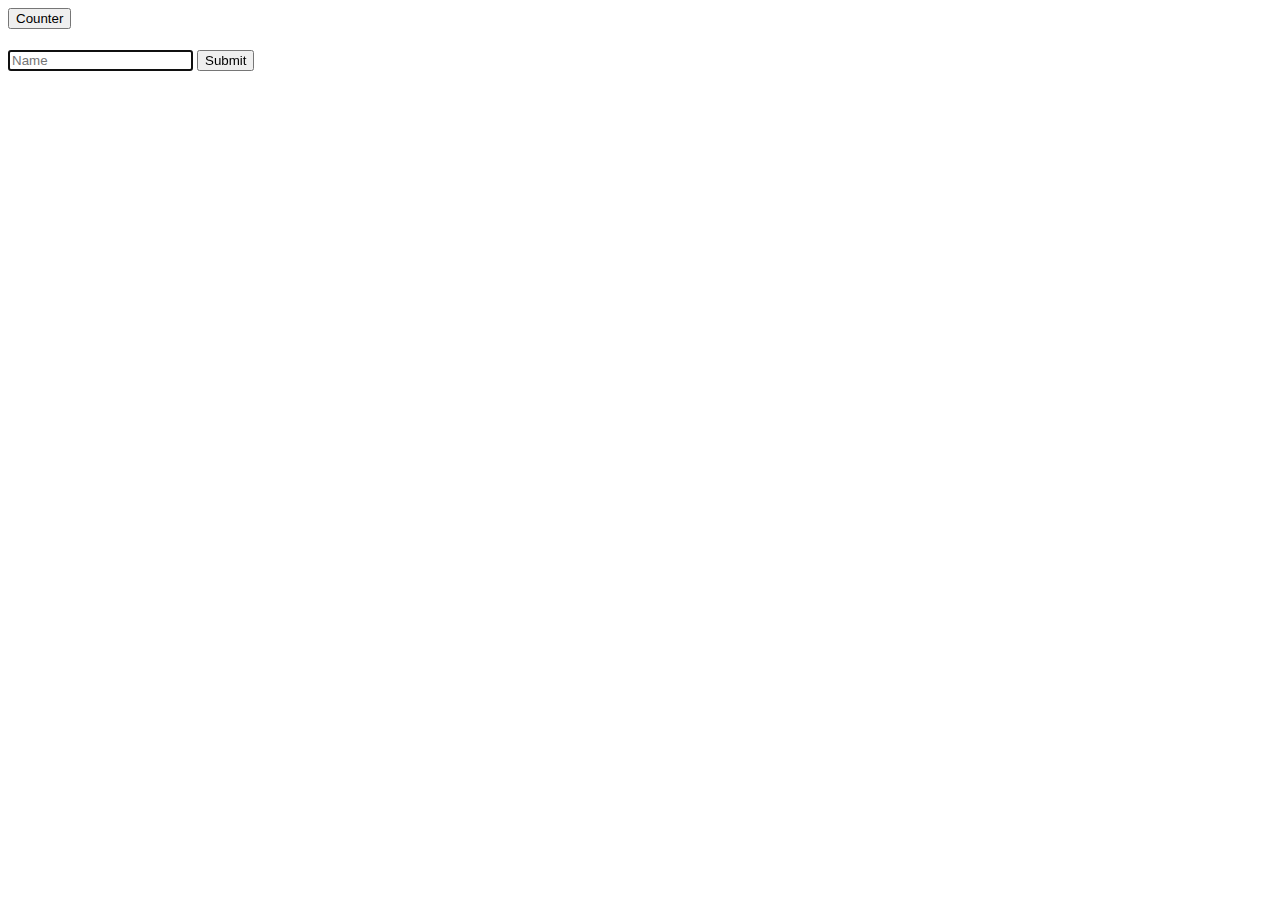
<file: about.html>
<!DOCTYPE html>
<html lang="en">
<head>
    <meta charset="UTF-8">
    <meta name="viewport" content="width=device-width, initial-scale=1.0">
    <title>Document</title>
    <script>

       

        document.addEventListener('DOMContentLoaded', function() {
            document.querySelector('form').onsubmit = function() {
                let name = document.querySelector('#name').value;
                console.log(name)
                alert(`Hello, ${name}!`)
            };
        });
        
    </script>
</head>
<body>
    <button onclick="count()">Counter</button>
    <h1 class="sp"></h1>
    <form action="">
        <input autofocus type="text" name="name" id="name" placeholder="Name">
        <input type="submit" value="Submit" id="sub">
    </form> 
</body>
</html>
</file>
